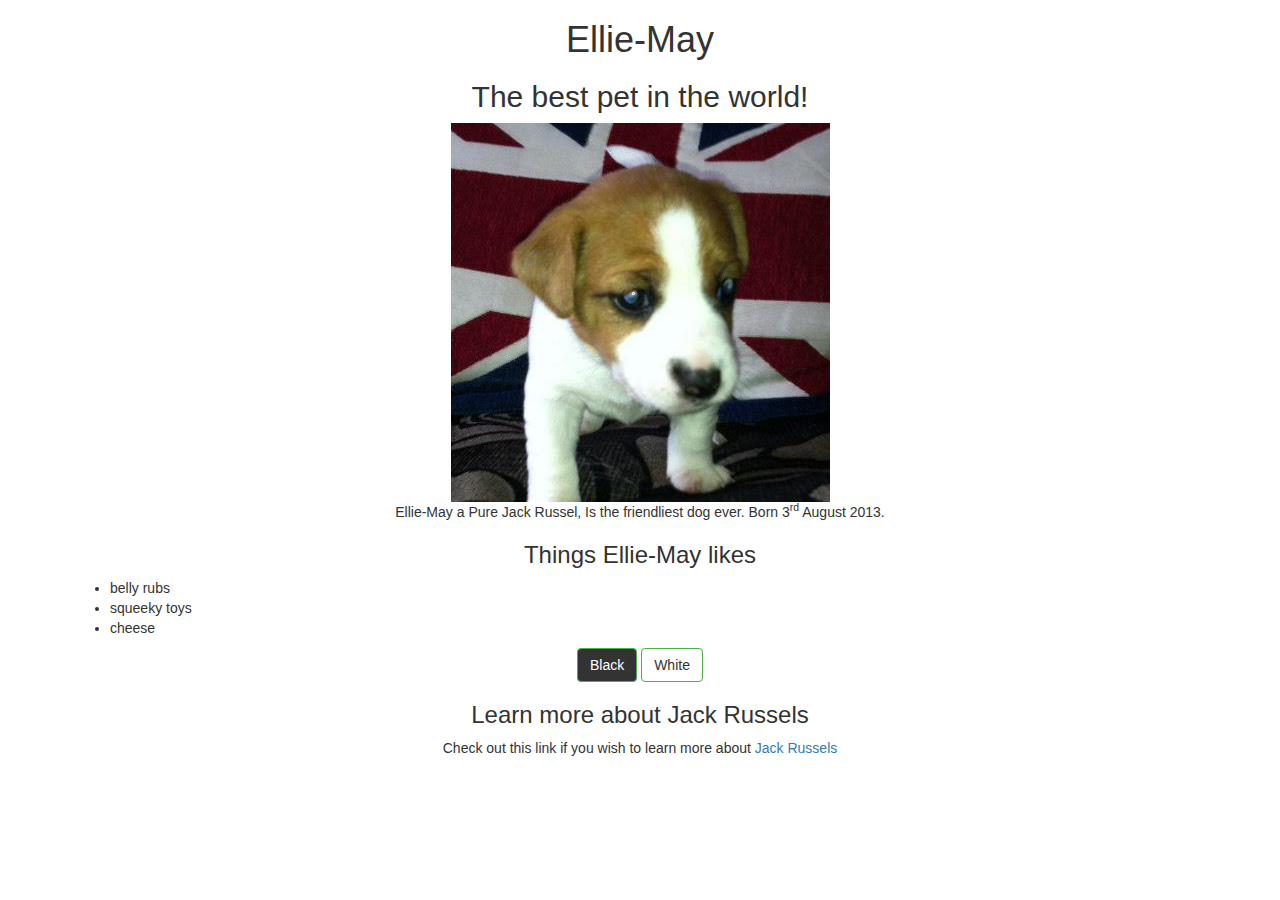
<file: index.html>
<!DOCTYPE html>
<html>
  <head>
    <link href= "css/bootstrap.css" rel= "stylesheet" type="text/css">
    <link href= "css/style.css" rel= "stylesheet" type= "text/css">
    <script src="js/jquery-3.2.1.js"></script>
    <script src="js/scripts.js"></script>
    <title>my dog ellie-may</title>
  </head>
  <body>
    <div class= "container">
      <h1>Ellie-May</h1>

      <h2>The best pet in the world!</h2>
        <img src="images/ellie-may.jpg" alt="my dog">
        <p>Ellie-May a Pure Jack Russel, Is the friendliest dog ever.  Born 3<sup>rd</sup> August 2013.</p>

        <h3>Things Ellie-May likes</h3>
        <ul>
          <li>belly rubs</li>
          <li>squeeky toys</li>
          <li>cheese</li>
        </ul>

        <button class="btn btn-success" id="black">Black</button>
        <button class="btn btn-success" id="white">White</button>

        <div class= "link">
        <h3>Learn more about Jack Russels</h3>
        <p>Check out this link if you wish to learn more about <a     href="http://dogtime.com/dog-breeds/jack-russell-terrier#/slide/1" target="_blank">Jack Russels</p>
        </div>


    </div>
  </body>
</html>
</file>
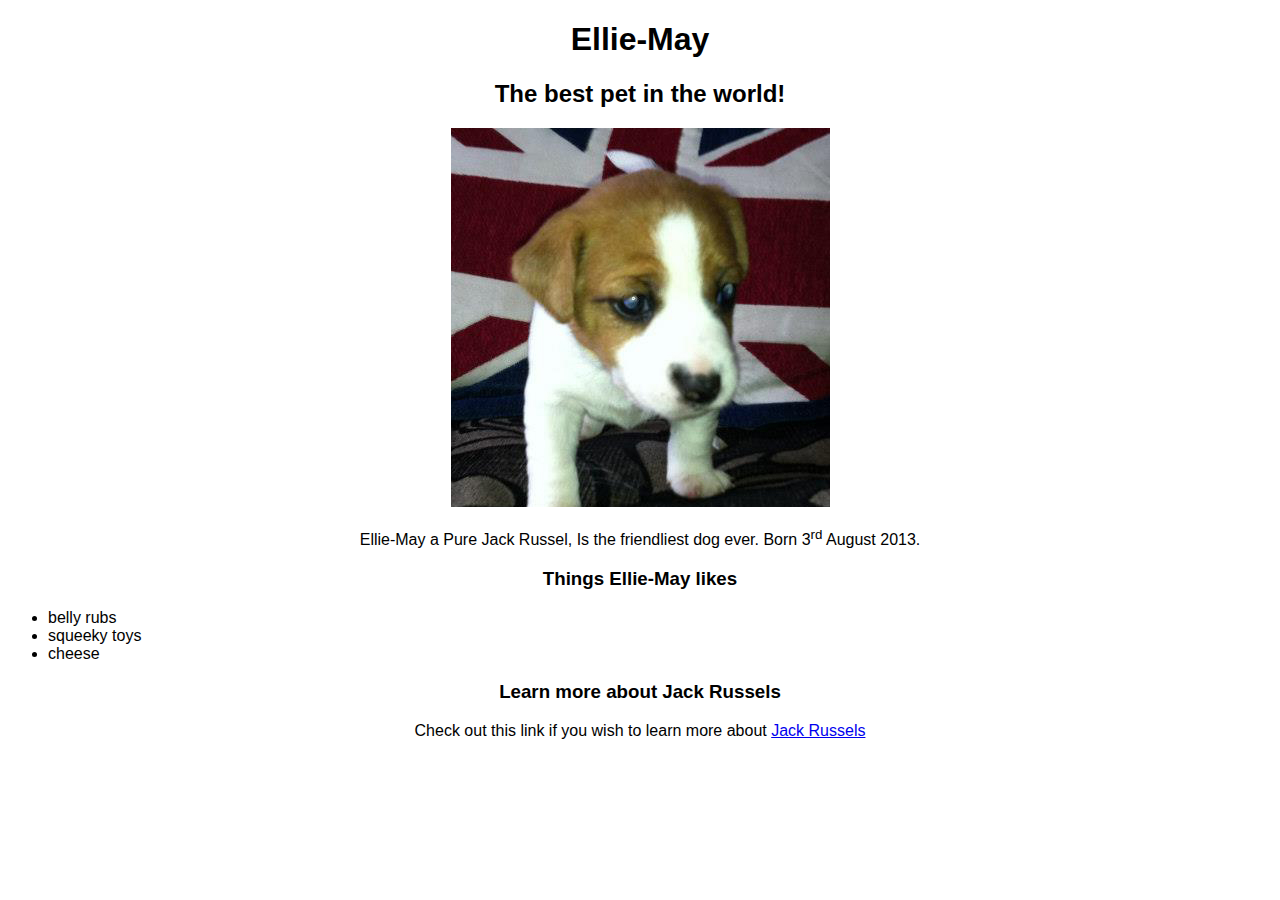
<file: ellie-may.html>
<!DOCTYPE html>
<html>
  <head>
    <link href= "css/style.css" rel= "stylesheet" type= "text/css">
    <title>my dog ellie-may</title>
  </head>
  <body>
    <h1>Ellie-May</h1>
    <h2>The best pet in the world!</h2>
      <img src="images/ellie-may.jpg" alt="my dog">
      <p>Ellie-May a Pure Jack Russel, Is the friendliest dog ever.  Born 3<sup>rd</sup> August 2013.</p>
    <h3>Things Ellie-May likes</h3>
      <ul>
        <li>belly rubs</li>
        <li>squeeky toys</li>
        <li>cheese</li>
      </ul>
    <h3>Learn more about Jack Russels</h3>
      <p>Check out this link if you wish to learn more about <a href="http://dogtime.com/dog-breeds/jack-russell-terrier#/slide/1">Jack Russels</p>
  </body>
</html>
</file>
<file: css/style.css>
body {
  font-family: sans-serif;
  text-align: center;
}

ul {
text-align: left;
}

#black {
  background-color: #333333;
}
#white {
  background-color: white;
  color: #333333;
}

.black-background {
  background-color: black;
  color: white;
}

.white-background {
  background-color: white;
  color: #333333;
}
</file>
